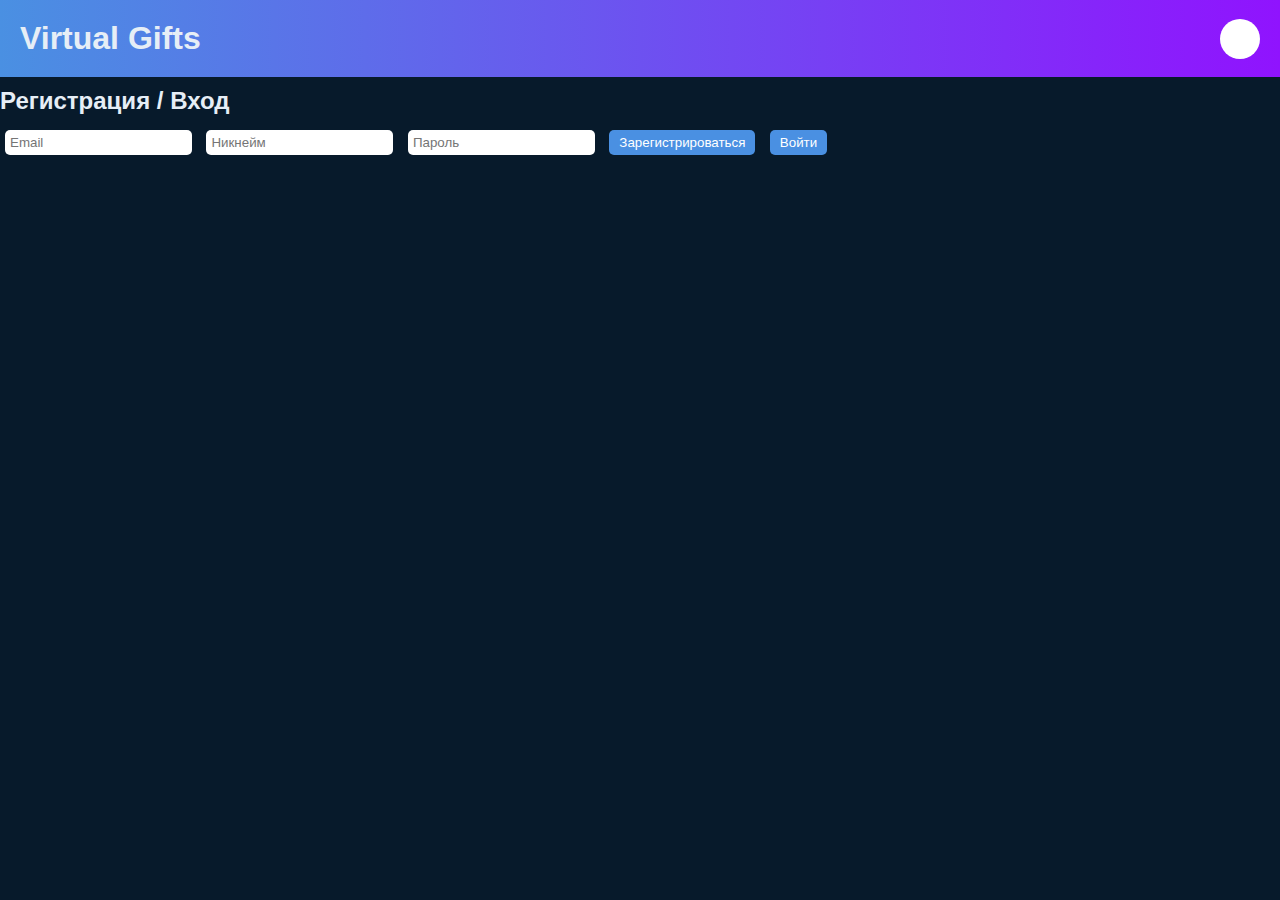
<file: index.html>
<!DOCTYPE html>
<html lang="ru">
<head>
<meta charset="UTF-8">
<meta name="viewport" content="width=device-width, initial-scale=1.0">
<title>Virtual Gifts</title>
<link rel="stylesheet" href="styles.css">
</head>
<body>
<header>
  <div class="top-bar">
    <h1>Virtual Gifts</h1>
    <div id="user-avatar" class="avatar"></div>
  </div>
</header>

<main id="main-content">
  <div id="login-register">
    <h2>Регистрация / Вход</h2>
    <input type="email" id="email" placeholder="Email">
    <input type="text" id="nickname" placeholder="Никнейм">
    <input type="password" id="password" placeholder="Пароль">
    <button id="register-btn">Зарегистрироваться</button>
    <button id="login-btn">Войти</button>
  </div>
  <div id="shop" style="display:none;">
    <h2>Магазин подарков</h2>
    <div id="gift-list"></div>
  </div>
  <div id="profile-menu" style="display:none;">
    <h3>Профиль</h3>
    <p id="profile-nick"></p>
    <p id="profile-additional"></p>
    <p id="profile-id"></p>
    <p id="profile-verification"></p>
    <div id="profile-gifts">
      <h4>Мои подарки:</h4>
      <div id="gifts-container"></div>
    </div>
  </div>
</main>

<script src="script.js"></script>
</body>
</html>
</file>
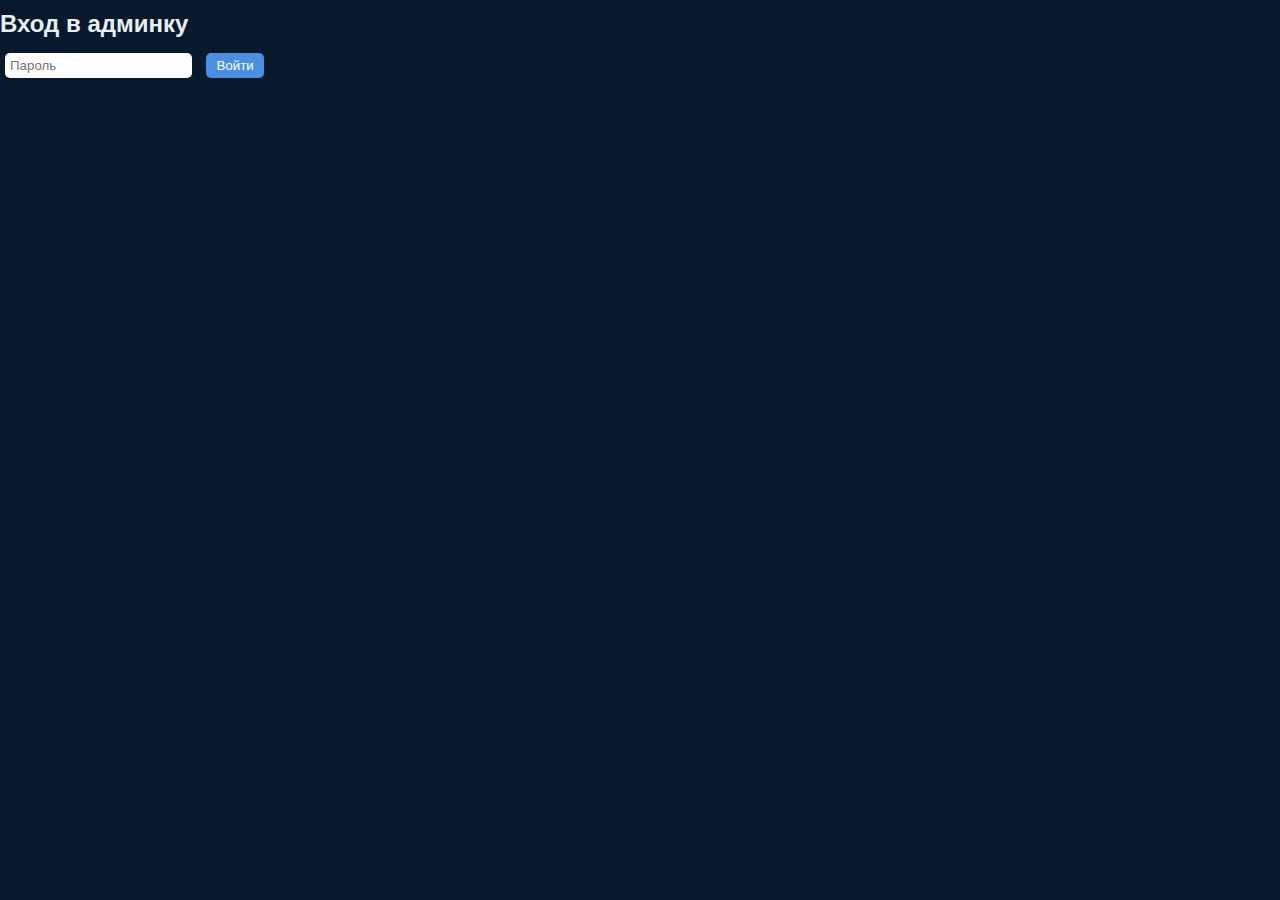
<file: admin.html>
<!DOCTYPE html>
<html lang="ru">
<head>
<meta charset="UTF-8">
<meta name="viewport" content="width=device-width, initial-scale=1.0">
<title>Админка</title>
<link rel="stylesheet" href="styles.css">
</head>
<body>
<div id="admin-login">
  <h2>Вход в админку</h2>
  <input type="password" id="admin-password" placeholder="Пароль">
  <button id="admin-login-btn">Войти</button>
  <p id="admin-error" style="color:red;"></p>
</div>

<div id="admin-panel" style="display:none;">
  <h2>Админ-панель</h2>
  <div id="user-management"></div>
  <div id="gift-management"></div>
</div>

<script src="admin.js"></script>
</body>
</html>
</file>
<file: styles.css>
body { font-family: Arial, sans-serif; margin:0; padding:0; background: #071a2b; color:#e6eef6;}
.top-bar { display:flex; justify-content:space-between; align-items:center; padding:10px 20px; background: linear-gradient(90deg,#4a90e2,#9013fe);}
.avatar {width:40px;height:40px;border-radius:50%;background:#fff;cursor:pointer;}
h1,h2,h3,h4 {margin:10px 0;}
button {cursor:pointer; padding:5px 10px; margin:5px; border:none; border-radius:5px; background: #4a90e2; color:#fff;}
input {padding:5px; margin:5px; border-radius:5px; border:none;}
#gift-list, #gifts-container {display:flex; flex-wrap:wrap; gap:10px;}
.gift-card {width:100px; text-align:center; background:#0f2a44; padding:5px; border-radius:5px;}
.gift-card img {width:80px; height:80px;}
.gift-count {position:absolute; background:red; color:white; border-radius:50%; width:20px; height:20px; font-size:12px; display:flex; justify-content:center; align-items:center;}
</file>
